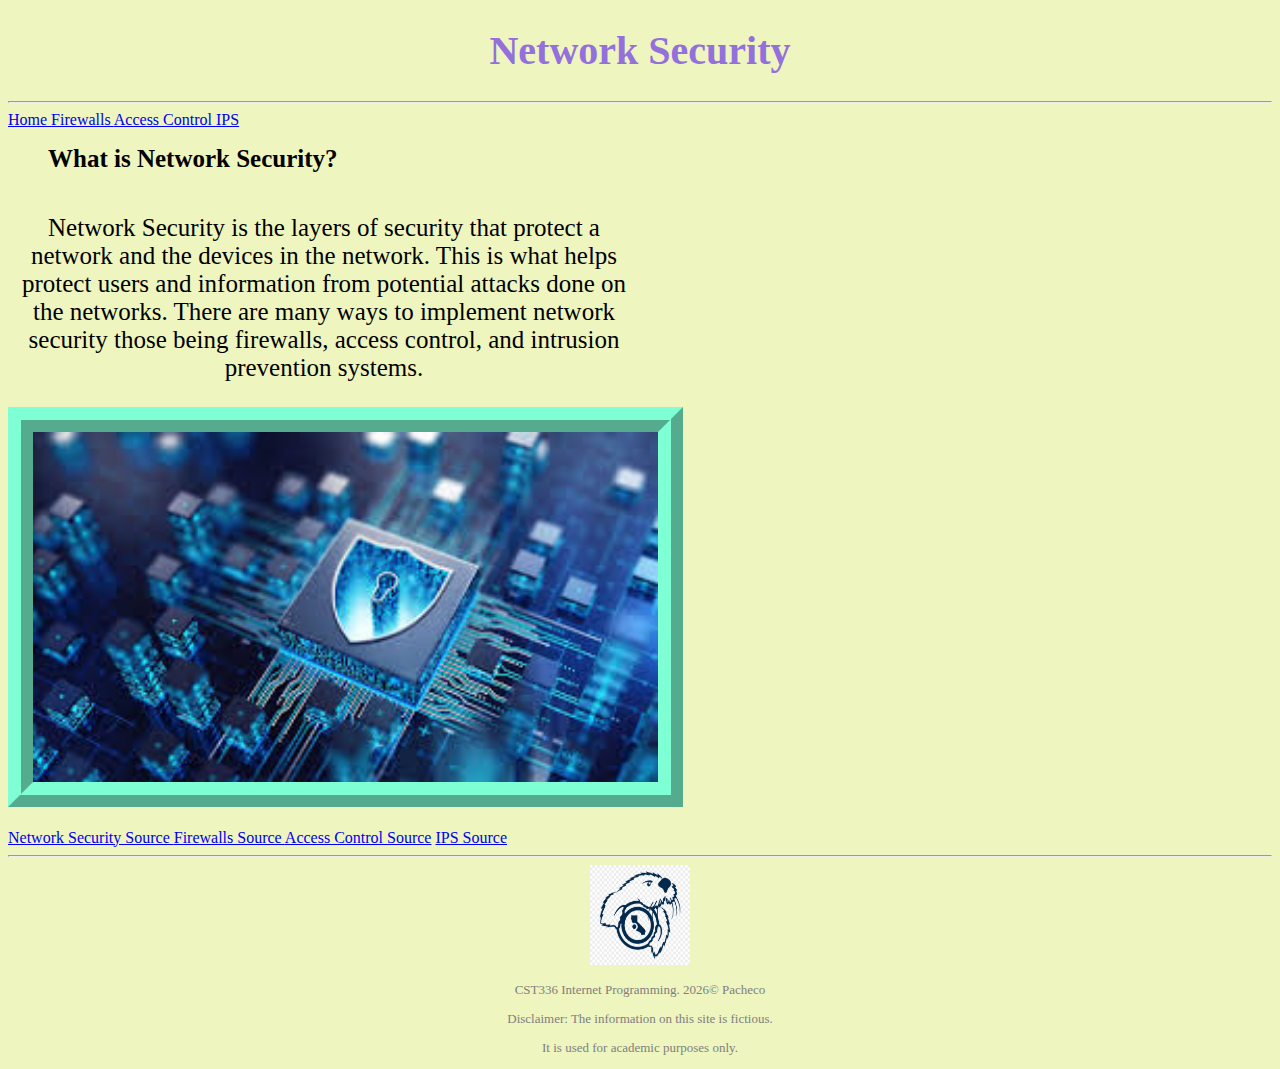
<file: HW 1 - CS Website/index.html>
<!DOCTYPE html>
<html lang="en">
<head>
    <meta charset="UTF-8">
    <meta name="viewport" content="width=device-width, initial-scale=1.0">
    <title>Homework 1</title>
    <link rel="stylesheet" href="style.css">
</head>
<body id="background">
    <header>
        <h1>Network Security</h1>
    </header>

    <hr>

    <nav>  
        <a class="nav-links" href="index.html"> Home </a>
        <a class="nav-links" href="firewalls.html"> Firewalls </a>
        <a class="nav-links" href="access_control.html"> Access Control </a>
        <a class="nav-links" href="ips.html"> IPS </a>
    </nav>

    <div class="information">
        <section>
            <figure>
                <b id="specifics">
                    What is Network Security?
                </b>
            </figure>
        </section>
    </div>

    <div class="information">
        <article>
            <div id="specifics">
                <p>
                    Network Security is the layers of security that protect
                    a network and the devices in the network.<wbr> This is what helps
                    protect users and information from potential attacks done on the 
                    networks. There are many ways to implement network security those being
                    firewalls, access control, and intrusion prevention systems. 
                </p>
            </div>
        </article>
    </div>
   
    <div class="information">
        <aside>
            <img id="content-img" src="img/network-security.jpg" alt="network-security">
        </aside>
    </div>

    <br>

    <nav>
        <a class="nav-links" href="https://www.cisco.com/site/us/en/learn/topics/security/what-is-network-security.html"> Network Security Source </a>
        <a class="nav-links" href="https://www.cisco.com/site/us/en/learn/topics/security/what-is-a-firewall.html"> Firewalls Source </a>
        <a class="nav-links" href="https://en.wikipedia.org/wiki/Access_control"> Access Control Source</a>
        <a class="nav-links" href="https://www.ibm.com/think/topics/intrusion-prevention-system"> IPS Source </a>
    </nav>
    

    <hr>

    <footer>
        <div>
            <img src="img/csumb-logo.jpg" width="100" height="100" />
        </div>
        <div>
            <p>CST336 Internet Programming. 2026© Pacheco</p>
            <p>Disclaimer: The information on this site is fictious.</p>
            <p>It is used for academic purposes only.</p>
        </div>
    </footer>


</body>
</html>
</file>
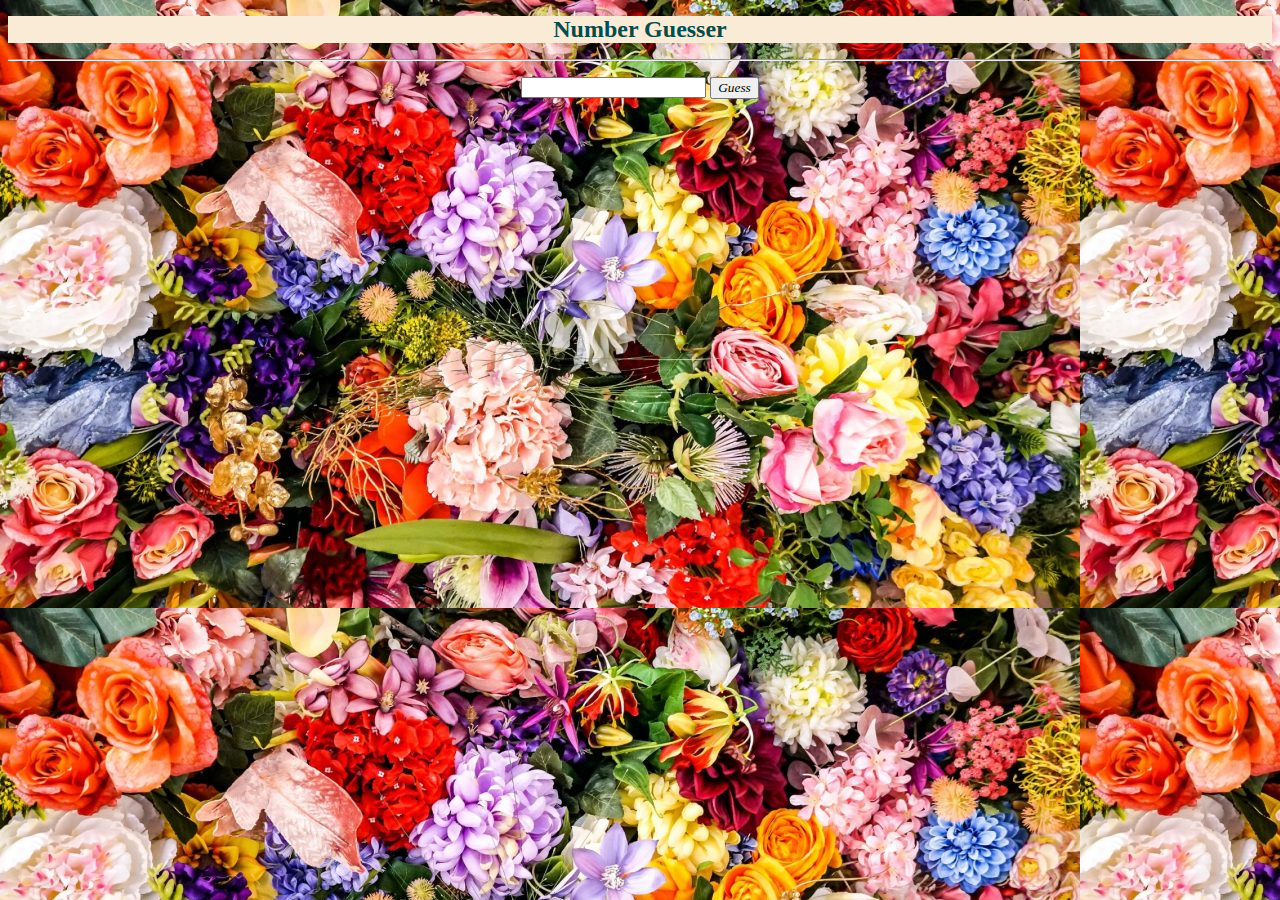
<file: lab2/index.html>
<!DOCTYPE html>
<html lang="en">
<head>
    <meta charset="UTF-8">
    <meta name="viewport" content="width=device-width, initial-scale=1.0">
    <title>Lab 2</title>
    <link rel="stylesheet" href="style.css">
</head>
<body>
    <header>
        <h1 id="title">Number Guesser</h1>
    </header>

    <hr>

    <figure class="section">
        <input id="guessInput">
        <button id="guessButton">Guess</button>
        <p id="guessResult"></p>
        <p id="guesses"></p>
    </figure>   

<script src="scripts/script.js" defer></script>
</body>
</html>
</file>
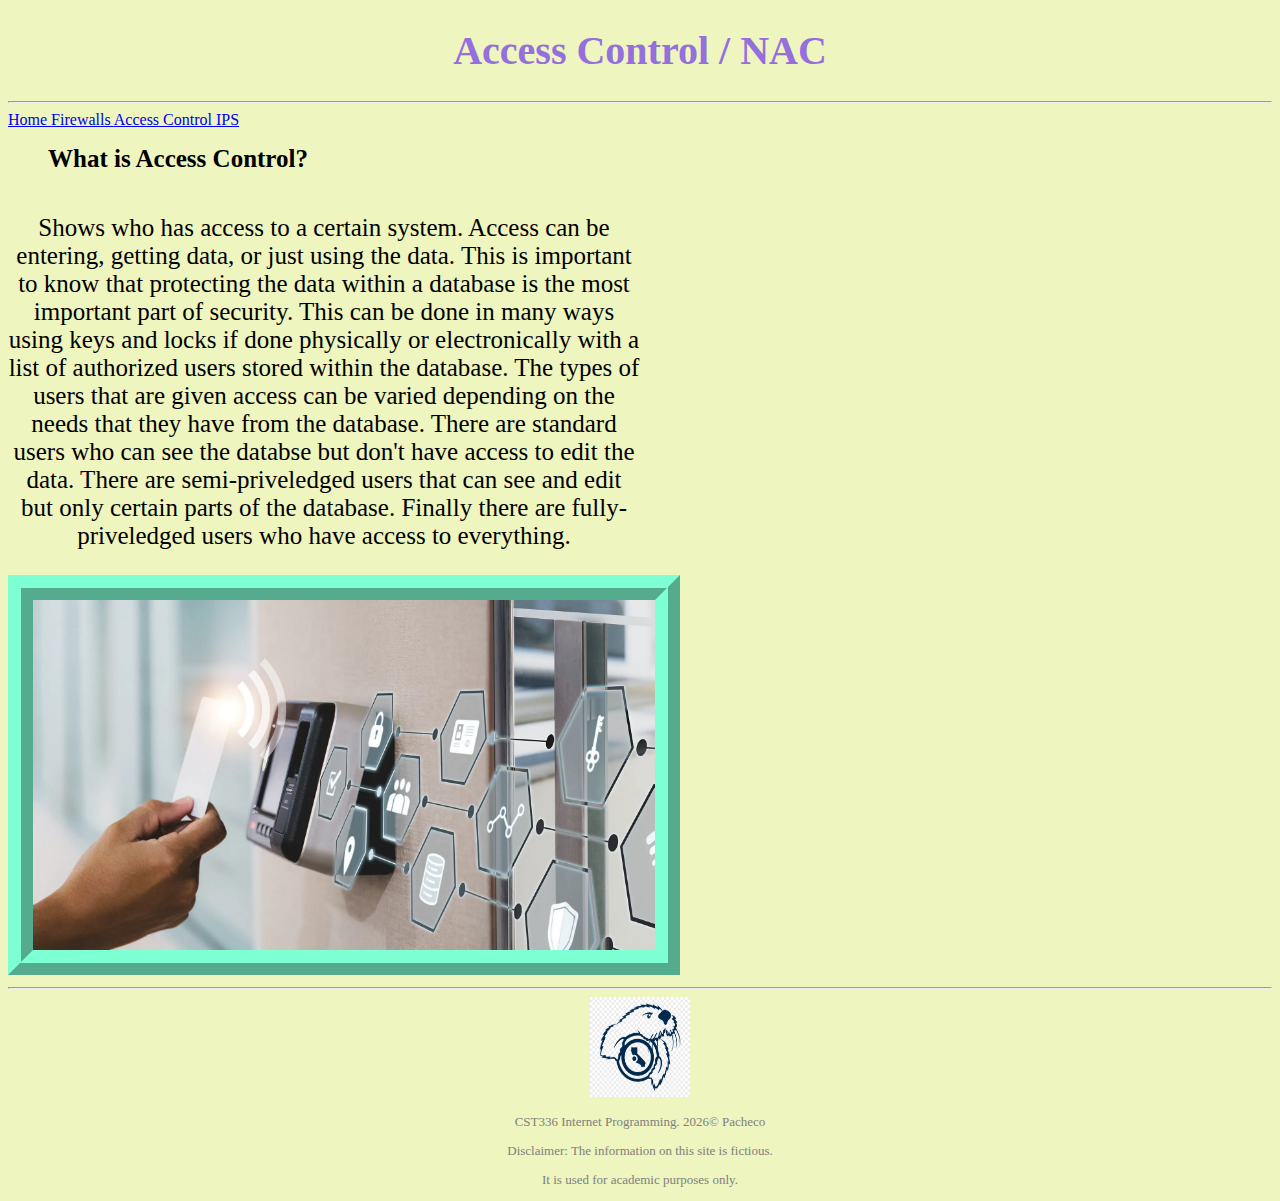
<file: HW 1 - CS Website/access_control.html>
<!DOCTYPE html>
<html lang="en">
<head>
    <meta charset="UTF-8">
    <meta name="viewport" content="width=`, initial-scale=1.0">
    <title>Homework 1</title>
    <link rel="stylesheet" href="style.css">
</head>
<body id="background">

    <header>
        <h1>Access Control / NAC</h1>
    </header>

    <hr>

    <nav>  
        <a class="nav-links" href="index.html"> Home </a>
        <a class="nav-links" href="firewalls.html"> Firewalls </a>
        <a class="nav-links" href="access_control.html"> Access Control </a>
        <a class="nav-links" href="ips.html"> IPS </a>
    </nav>

    <div class="information">
        <section>
            <figure>
                <b id="specifics">
                    What is Access Control?
                </b>
            </figure>
        </section>
    </div>

    <div class="information">
        <article>
            <p id="specifics">
                Shows who has access to a certain system. Access can be 
                entering, getting data, or just using the data. This is important
                to know that protecting the data within a database is the most
                important part of security. This can be done in many ways using 
                keys and locks if done physically or electronically with a list
                of authorized users stored within the database. The types of 
                users that are given access can be varied depending on the needs
                that they have from the database. There are standard users who can
                see the databse but don't have access to edit the data. There are 
                semi-priveledged users that can see and edit but only certain parts of 
                the database. Finally there are fully-priveledged users who have access 
                to everything. 
            </p>
        </article>
    </div>
   
    <div class="information">
        <aside>
            <img id="content-img" src="img/access-control.jpg" alt="access-control">
        </aside>
    </div>

    <hr>

    <footer>
        <div>
            <img src="img/csumb-logo.jpg" width="100" height="100" />
        </div>
        <div>
            <p>CST336 Internet Programming. 2026© Pacheco</p>
            <p>Disclaimer: The information on this site is fictious.</p>
            <p>It is used for academic purposes only.</p>
        </div>
    </footer>

</body>
</html>
</file>
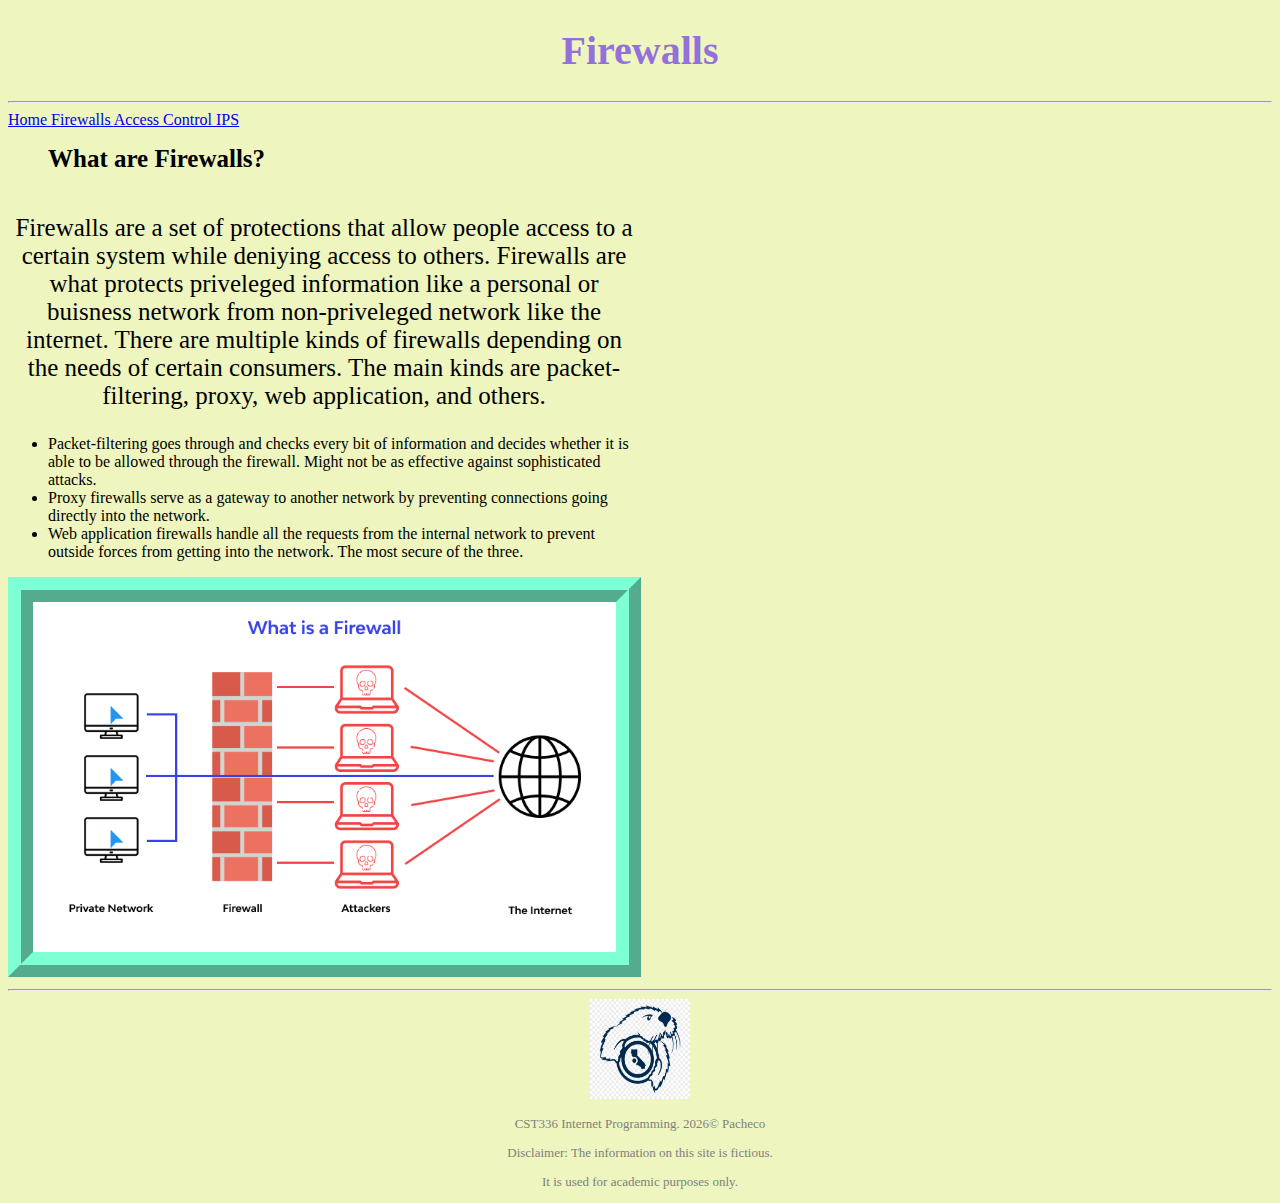
<file: HW 1 - CS Website/firewalls.html>
<!DOCTYPE html>
<html lang="en">
<head>
    <meta charset="UTF-8">
    <meta name="viewport" content="width=device-width, initial-scale=1.0">
    <title>Homework 1</title>
    <link rel="stylesheet" href="style.css">
</head>
<body id="background">
    <header>
        <h1>Firewalls</h1>
    </header>

    <hr>

    <nav>  
        <a class="nav-links" href="index.html"> Home </a>
        <a class="nav-links" href="firewalls.html"> Firewalls </a>
        <a class="nav-links" href="access_control.html"> Access Control </a>
        <a class="nav-links" href="ips.html"> IPS </a>
    </nav>

    <div class="information">
        <section>
            <figure>
                <b id="specifics">
                    What are Firewalls?
                </b>
            </figure>
        </section>
    </div>

    <div class="information">
        <article>
            <p id="specifics">
                Firewalls are a set of protections that allow people access
                to a certain system while deniying access to others. Firewalls
                are what protects priveleged information like a personal or 
                buisness network from non-priveleged network like the internet.
                There are multiple kinds of firewalls depending on the needs of 
                certain consumers. The main kinds are packet-filtering, proxy, 
                web application, and others. 
            </p>
            
            <ul>
                <li>
                    Packet-filtering goes through and 
                    checks every bit of information and decides whether it is 
                    able to be allowed through the firewall. Might not
                    be as effective against sophisticated attacks.
                </li>
    
                <li>
                    Proxy firewalls serve as a gateway to another network by 
                    preventing connections going directly into the network.
                </li>
    
                <li>
                    Web application firewalls handle all the requests from the 
                    internal network to prevent outside forces from getting
                    into the network. The most secure of the three. 
                </li>
            </ul>
        </article>
    </div>

    <div class="information">
        <aside>
            <img id="content-img" src="img/firewalls.jpg" alt="firewall">
        </aside>
    </div>

    <hr>

    <footer>
        <div>
            <img src="img/csumb-logo.jpg" width="100" height="100" />
        </div>
        <div>
            <p>CST336 Internet Programming. 2026© Pacheco</p>
            <p>Disclaimer: The information on this site is fictious.</p>
            <p>It is used for academic purposes only.</p>
        </div>
    </footer>

</body>
</html>
</file>
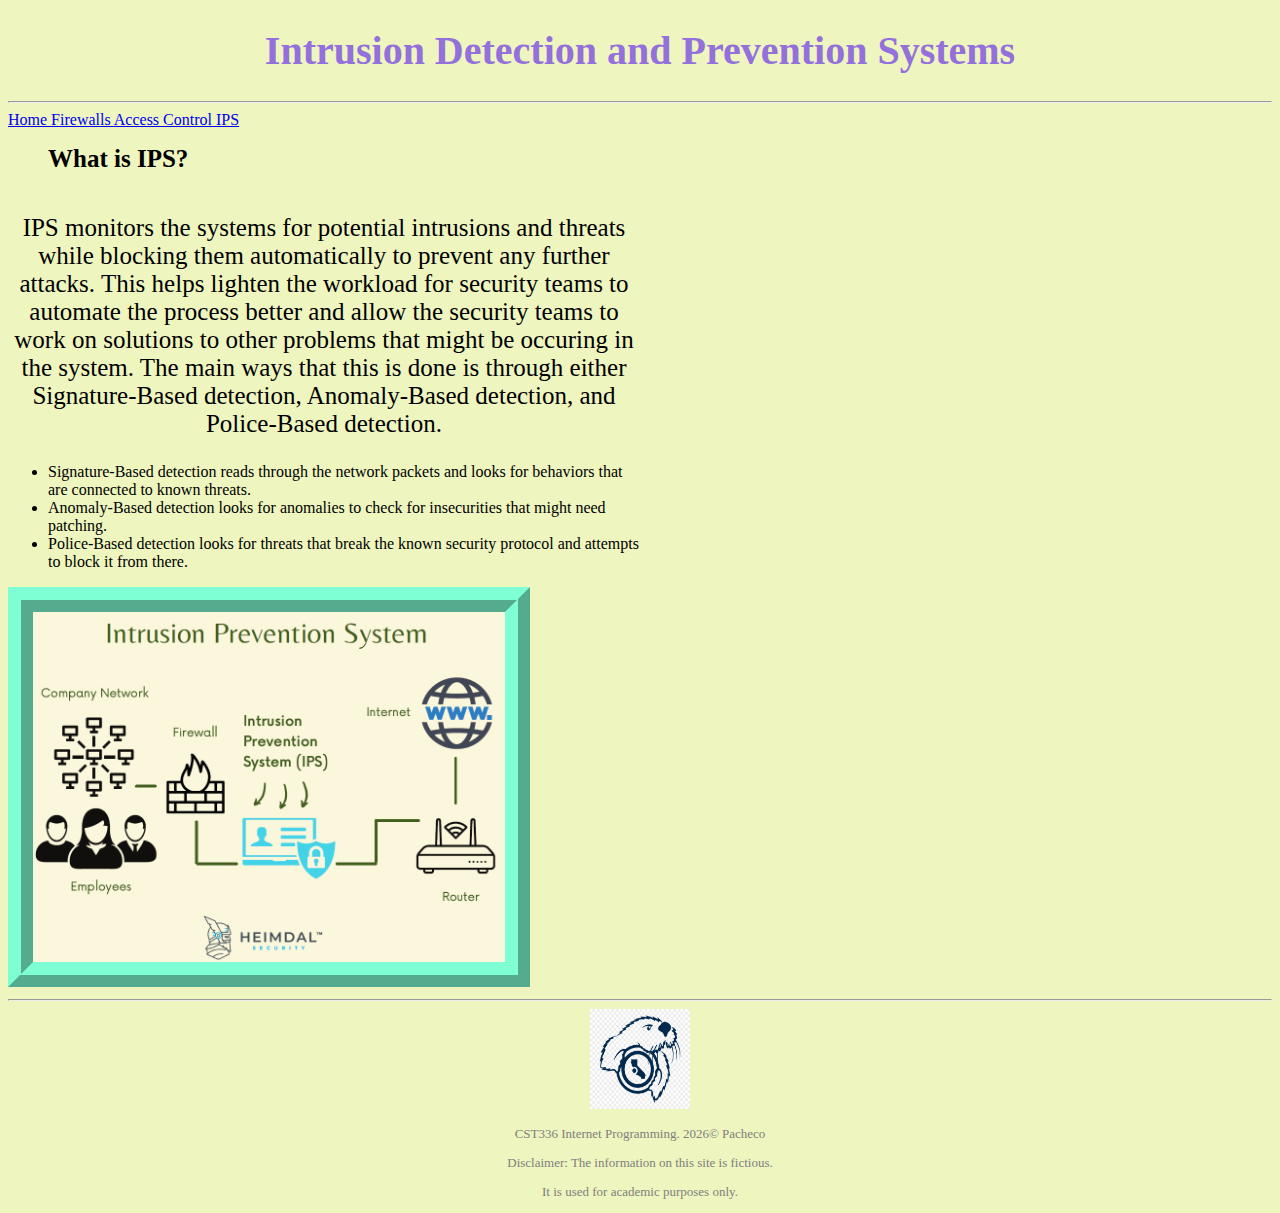
<file: HW 1 - CS Website/ips.html>
<!DOCTYPE html>
<html lang="en">
<head>
    <meta charset="UTF-8">
    <meta name="viewport" content="width=device-width, initial-scale=1.0">
    <title>Homework 1</title>
    <link rel="stylesheet" href="style.css">
</head>
<body id="background">

    <header>
        <h1>Intrusion Detection and Prevention Systems</h1>
    </header>

    <hr>

    <nav>  
        <a class="nav-links" href="index.html"> Home </a>
        <a class="nav-links" href="firewalls.html"> Firewalls </a>
        <a class="nav-links" href="access_control.html"> Access Control </a>
        <a class="nav-links" href="ips.html"> IPS </a>
    </nav>

    <div class="information">
        <section>
            <figure>
                <b id="specifics">
                    What is IPS?
                </b>
            </figure>
        </section>
    </div>

    <div class="information">
        <article>
            <p id="specifics">
                IPS monitors the systems for potential intrusions and threats
                while blocking them automatically to prevent any further attacks.
                This helps lighten the workload for security teams to automate 
                the process better and allow the security teams to work on solutions
                to other problems that might be occuring in the system. The main ways
                that this is done is through either Signature-Based detection, 
                Anomaly-Based detection, and Police-Based detection. 
            </p>
    
            <ul>
                <li>
                    Signature-Based detection reads through the network packets 
                    and looks for behaviors that are connected to known threats.
                </li>
    
                <li>
                    Anomaly-Based detection looks for anomalies to check for 
                    insecurities that might need patching. 
                </li>
    
                <li>
                    Police-Based detection looks for threats that break the 
                    known security protocol and attempts to block it from there.
                </li>
            </ul>
        </article>
    </div>

   <div class="information">
    <aside>
        <img id="content-img" src="img/ips.jpg" alt="ips">
    </aside>
   </div>

    <hr>

    <footer>
        <div>
            <img src="img/csumb-logo.jpg" width="100" height="100" />
        </div>
        <div>
            <p>CST336 Internet Programming. 2026© Pacheco</p>
            <p>Disclaimer: The information on this site is fictious.</p>
            <p>It is used for academic purposes only.</p>
        </div>
    </footer>

</body>
</html>
</file>
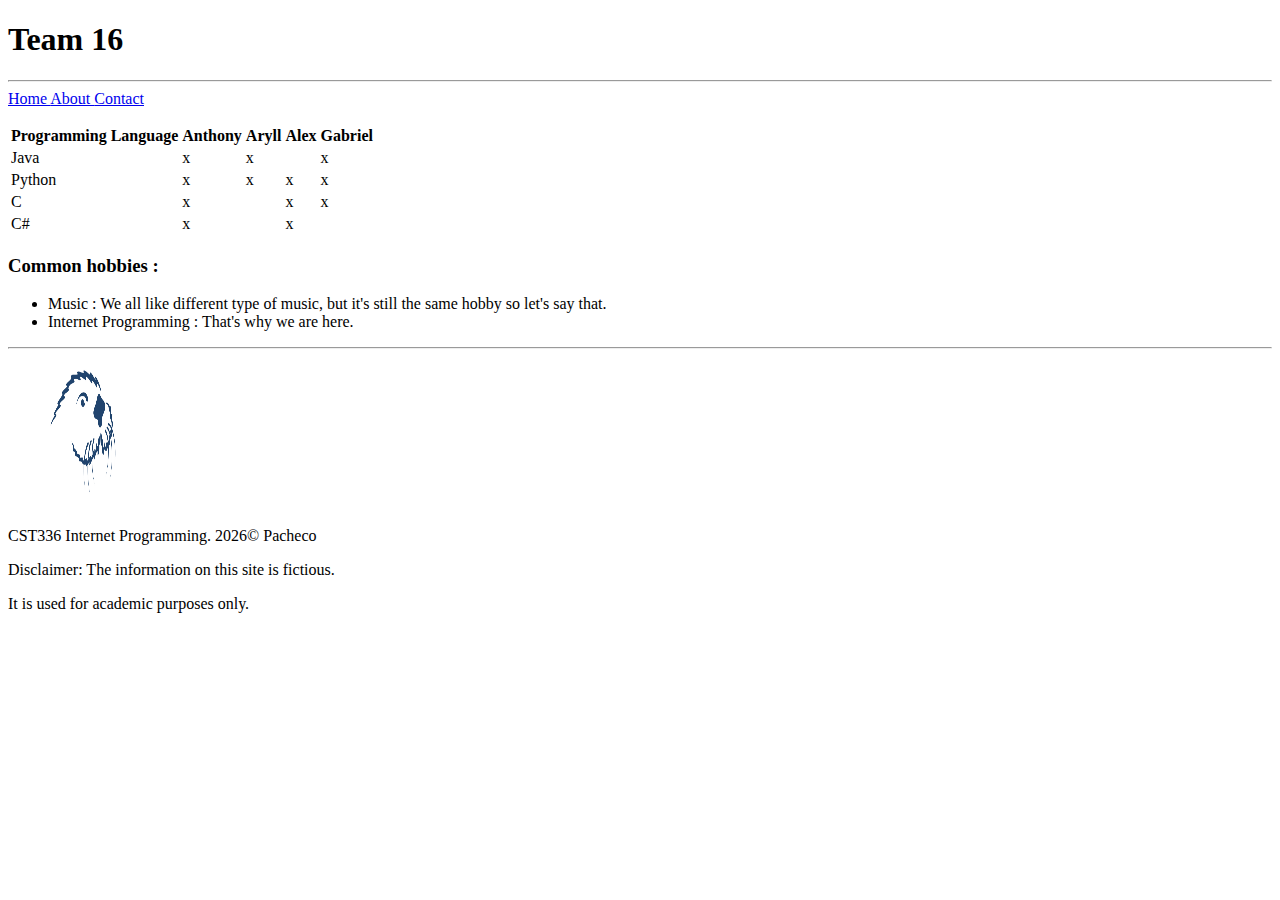
<file: lab1/about.html>
<!DOCTYPE html>
<html lang="en">
<head>
    <meta charset="UTF-8">
    <meta name="viewport" content="width=device-width, initial-scale=1.0">
    <title>Document</title>
</head>
<body>
    <header> 
        <h1>Team 16</h1>
    </header>

    <hr>

    <nav>  
        <a href="index.html"> Home </a>
        <a href="about.html"> About </a>
        <a href="contact.html"> Contact</a>
    </nav>

    <section>
        <div>
            <p>

                <table>
                    <tr>
                        <th>
                            Programming Language
                
                        </th>
                        <th>
                            Anthony
                        </th>
                        <th>
                            Aryll
                        </th>
                        <th>
                            Alex
                        </th>
                        <th>
                            Gabriel
                        </th>

                    </tr>
                    <tr>
                        <td>Java</td>
                        <td>x</td>
                        <td>x</td>
                        <td> </td>
                        <td>x</td>
                    </tr>
                    <tr>
                        <td>Python</td>
                        <td>x</td>
                        <td>x</td>
                        <td>x</td>
                        <td>x</td>
                    </tr>
                    <tr>
                        <td>C</td>
                        <td>x</td>
                        <td> </td>
                        <td>x</td>
                        <td>x</td>
                    </tr>
                    <tr>
                        <td>C#</td>
                        <td>x</td>
                        <td> </td>
                        <td>x</td>
                        <td> </td>
                    </tr>
                </table>
                <h3>
                    Common hobbies :
                </h3>
                <ul>
                    <li>Music : We all like different type of music, but it's still the same hobby so let's say that.</li>
                    <li>Internet Programming : That's why we are here.</li>
                </ul>
            </p>
            
          
    
        </div>
    </section>

    <hr>

    <footer> 
        <div>
            <img src="img/csumb logo.jpg" width="150" height="150" />
        </div>
        <div>
            <p>CST336 Internet Programming. 2026© Pacheco</p>
            <p>Disclaimer: The information on this site is fictious.</p>
            <p>It is used for academic purposes only.</p>
        </div>
    </footer>
</body>
</html>
</file>
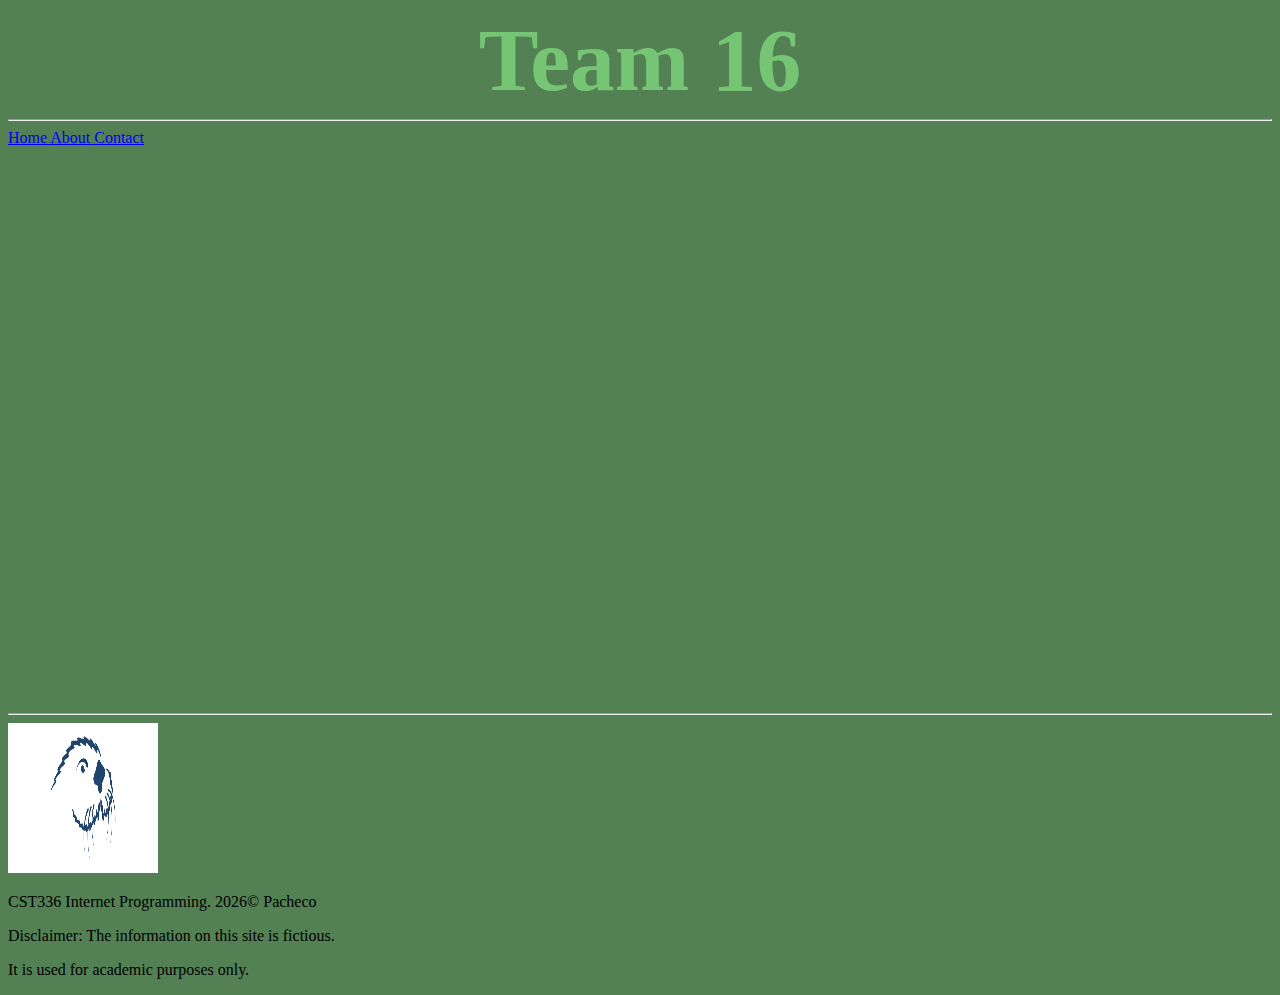
<file: lab1/contact.html>
<!DOCTYPE html>
<html lang="en">
<head>
    <meta charset="UTF-8">
    <meta name="viewport" content="width=device-width, initial-scale=1.0">
    <link href="style.css" rel="stylesheet">
    <title>Document</title>
</head>
<body id="background">
    <header> 
        <h1 class="team-name">Team 16</h1>
    </header>

    <hr>

    <nav>  
        <a href="index.html"> Home </a>
        <a href="about.html"> About </a>
        <a href="contact.html"> Contact</a>
    </nav>

    <section>
        <div>
            <iframe src="https://docs.google.com/forms/d/e/1FAIpQLSeKuy_6v9o_iRYaawONrMfKjHZ6Sf-0J0R5Gd6xbo6c_yFZZQ/viewform?embedded=true" width="640" height="554" frameborder="0" marginheight="0" marginwidth="0">Loading…</iframe>
        
        </div>
    </section>

    <hr>

    <footer> 
        <div>
            <img src="img/csumb logo.jpg" width="150" height="150" />
        </div>
        <div>
            <p>CST336 Internet Programming. 2026© Pacheco</p>
            <p>Disclaimer: The information on this site is fictious.</p>
            <p>It is used for academic purposes only.</p>
        </div>
    </footer>
</body>
</html>
</file>
<file: HW 1 - CS Website/style.css>
footer{
    text-align: center;
    color: grey;
    font-size: small;
}

.information{
    clear: both;
    display: flex;
    width: 50%;
    align-items: center;
}

#specifics{
    box-sizing: border-box;
    text-align: center;
    font-size: 25px;
    flex-basis: auto;
}

#content-img{
    width: auto;
    height: 350px;
    border: 25px;
    border-color: aquamarine;
    border-style:ridge;
    align-items: center;
}

h1{
    text-align: center;
    text-rendering: auto;
    font-size: 250%;
    font-family: cursive;
    color: mediumpurple;
    
}

#background{
    background-color: rgb(238, 245, 190);
}
</file>
<file: lab2/style.css>
#title{
    text-align: center;
    font-family: fantasy;
    font-size: 150%;
    color: rgb(7, 76, 76);
    background-color: antiquewhite;
}

.section{
    text-align: center;
}

#guessButton{
    font-style: italic;
    font-family: cursive;
}

body{
    background-image: url("img/flowers.jpg");
}

#guessResult{
    background-color: antiquewhite;
    font-size: larger;
    font-family: fantasy;
}

#guesses{
    background-color: antiquewhite;
    font-size: larger;
    font-family: fantasy;

}
</file>
<file: lab1/style.css>
.row{
    display:flex; 
    justify-content:center;
}

.profile-img{
    text-align: center;
    width:40%;
    object-fit: fill; 
}

.imgs{
    width: 100%;
    height: 75%;
    border: 25px;
    border-top-left-radius:25px; 
    border-top-right-radius:25px; 
    border-bottom-left-radius:25px; 
    border-bottom-right-radius:25px; 
}

.team-name{
    color:rgb(117, 197, 117);
    text-align: center;
    font-family: 'Playwright India Guides', cursive; 
    font-size:max(2vw, 7vw); 
    margin:0 auto;
}

#background{
    background-color: rgb(83, 129, 84);
}

#name{
    font-size: larger;
    font-family: fantasy;
}

#writing{
    font-size: 50px;
    font-family: fantasy;
    text-align: center;
}

#footer{
    color: rgb(81, 80, 80);
}

#form{
    display: flex;
    justify-content: center;
}

.nav-links{
    background-color: rgb(84, 197, 97);
}

.nav-links:active{
    background-color: rgb(77, 77, 240);
}

.nav-links:hover{
    background-color: rgb(135, 135, 224);
}

#hobbies{
    display: flex;
    justify-content: center;
}
</file>
